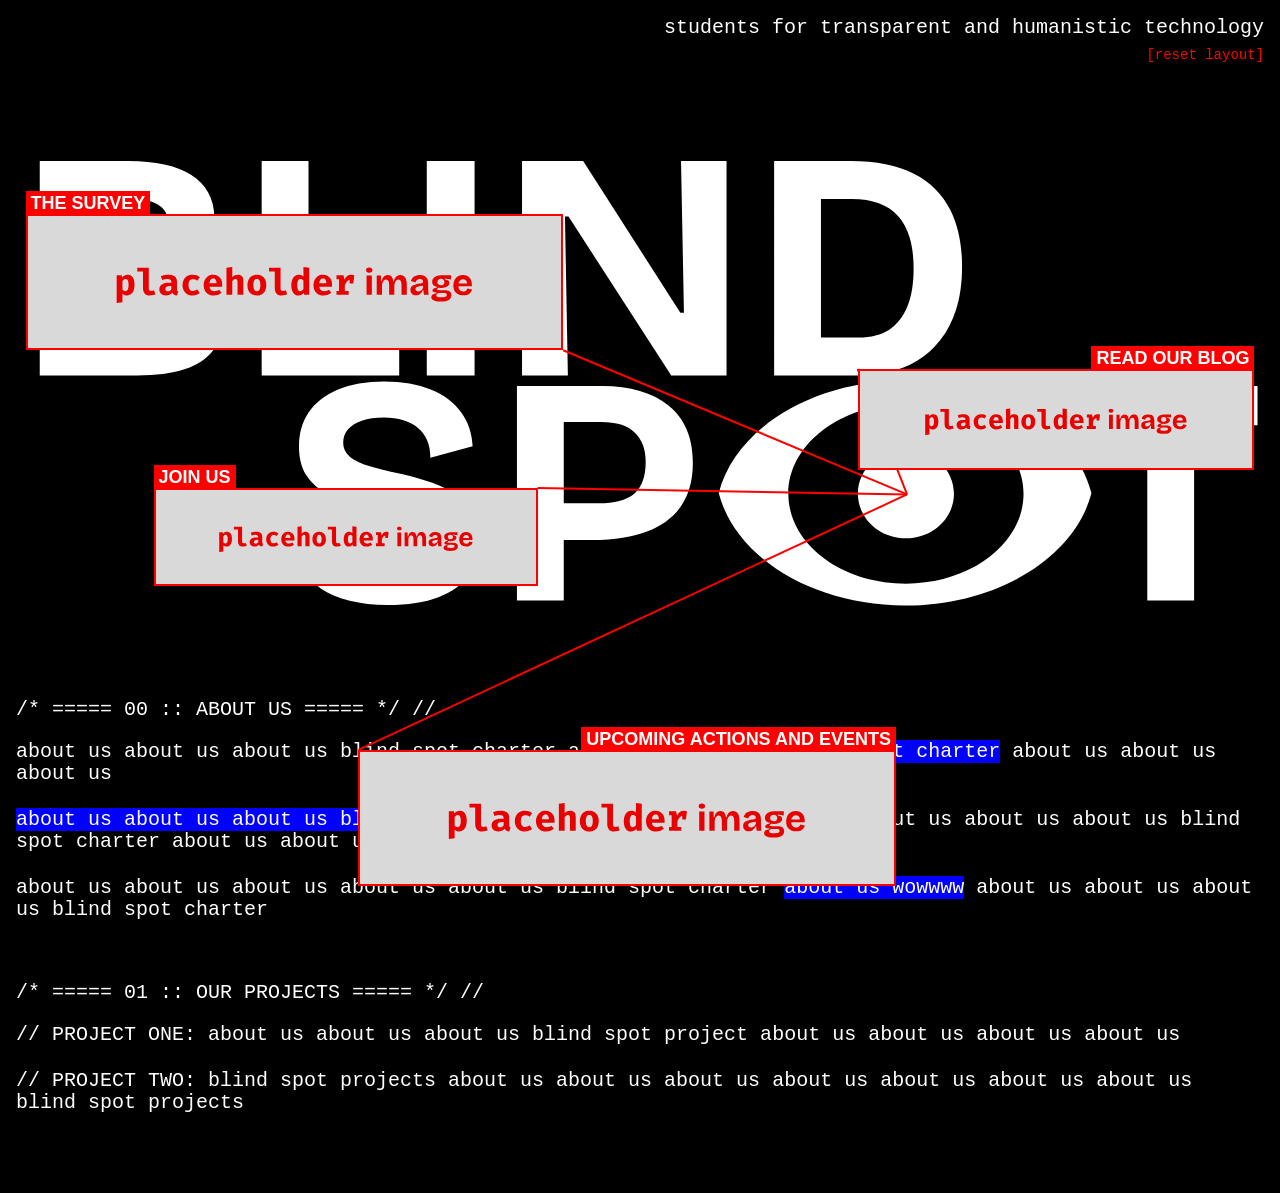
<file: index.html>
<!DOCTYPE html>
<html lang="en">
<head>
    <meta charset="UTF-8">
    <meta name="viewport" content="width=device-width, initial-scale=1.0">

    <title>CU BLINDSPOT</title>
    <link rel="icon" type="image/svg+xml" href="./assets/tab.svg">
    <link rel="stylesheet" href="style.css">
</head>

<body>

    <main id="canvas">
        <nav id="mobile-nav" aria-label="Main navigation">
            <button id="menu-toggle"
                    type="button"
                    aria-label="Toggle navigation menu"
                    aria-expanded="false"
                    aria-controls="nav-links">
                <span></span>
                <span></span>
                <span></span>
            </button>

            <div id="nav-links">
                <a href="index.html" aria-current="page">HOME</a>
                <a href="https://tally.so/r/zEjDAM"
                target="_blank"
                rel="noopener">SURVEY</a>

                <a href="events.html">EVENTS</a>
                <a href="blog.html">BLOG</a>
                <a href="join.html">JOIN US</a>
            </div>

        </nav>


        <p class="tagline">
            students for transparent and humanistic technology
        </p>
        <button id="reset-layout" type="button">
            [reset layout]
        </button>
        <div class="logo-container">
            <img src="assets/logo.svg" alt="Blind Spot" id="logo">
            <div id="eye-anchor"></div>
        </div>
        <section id="about">

            <h2>/* ===== 00 :: ABOUT US ===== */ //</h2>

            <p>
                about us about us about us blind spot charter
                about us about us
                <span class="highlight">blind spot charter</span>
                about us about us about us
            </p>

            <p>
                <span class="highlight">
                    about us about us about us blind spot charter
                    about us we are so cool
                </span>
                about us about us about us blind spot charter
                about us about us about us
            </p>

            <p>
                about us about us about us about us about us blind spot
                charter <span class="highlight">about us wowwww</span>
                about us about us about us blind spot charter
            </p>
        </section>
        <section id="projects">

    <h2>/* ===== 01 :: OUR PROJECTS ===== */ //</h2>

        <article class="project">
            <p>
                <span class="project-title">// PROJECT ONE:</span>
                about us about us about us blind spot project
                about us about us about us about us
            </p>
        </article>

        <article class="project">
            <p>
                <span class="project-title">// PROJECT TWO:</span>
                blind spot projects about us about us about us about us
                about us about us about us blind spot projects
            </p>
        </article>

    </section>

    <svg id="connections" aria-hidden="true">
        <line id="line-survey"></line>
        <line id="line-join"></line>
        <line id="line-blog"></line>
        <line id="line-events"></line>
    </svg>
    <div id="graphics">

        <a class="graphic" id="survey" href="https://tally.so/r/zEjDAM" target="_blank" draggable="false" data-corner="bottom-right">
            <span class="graphic-label">THE SURVEY</span>
            <img src="assets/placeholder.svg" alt="Take our survey">
        </a>

        <a class="graphic" id="join" href="join.html" draggable="false" data-corner="top-right">
            <span class="graphic-label">JOIN US</span>
            <img src="assets/placeholder.svg" alt="Join Blind Spot">
        </a>

        <a class="graphic" id="blog" href="blog.html" draggable="false" data-corner="top-left">
            <span class="graphic-label">READ OUR BLOG</span>
            <img src="assets/placeholder.svg" alt="Read our blog">
        </a>

        <a class="graphic" id="events" href="events.html" draggable="false" data-corner="top-left">
            <span class="graphic-label">
                UPCOMING ACTIONS AND EVENTS
            </span>
            <img src="assets/placeholder.svg" alt="Explore upcoming events">
        </a>
    </div>

    </main>

    <script src="script.js"></script>
    <script src="nav.js"></script>
</body>
</html>
</file>
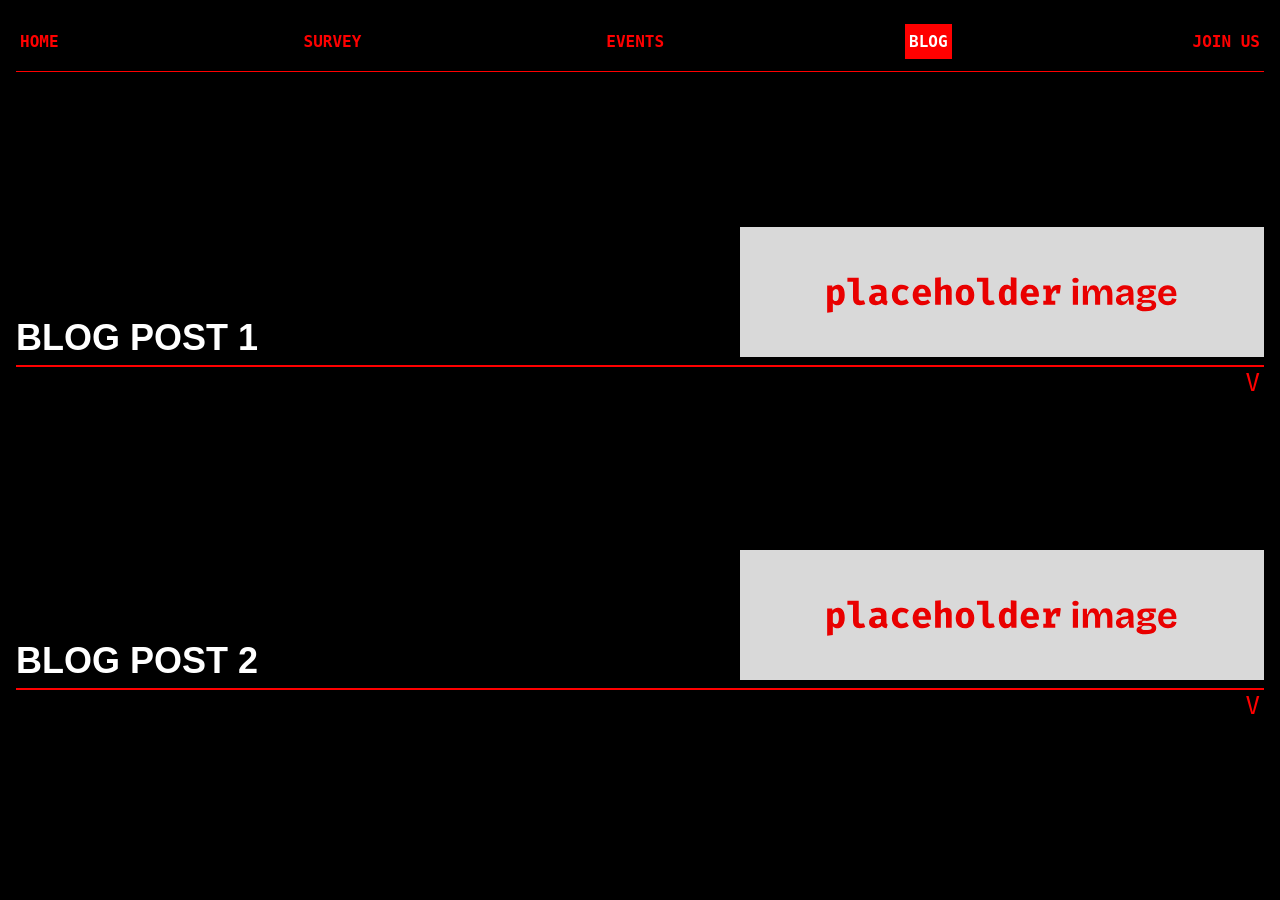
<file: blog.html>
<!DOCTYPE html>
<html lang="en">
<head>
    <meta charset="UTF-8">
    <meta name="viewport" content="width=device-width, initial-scale=1.0">
    <title>Blog</title>
    <link rel="icon" type="image/svg+xml" href="./assets/tab.svg">
    <link rel="stylesheet" href="style.css">
</head>

<body class="subpage">
    <main id="canvas" class="blog-page">
        <nav id="mobile-nav" aria-label="Main navigation">
            <button id="menu-toggle"
                    type="button"
                    aria-label="Toggle navigation menu"
                    aria-expanded="false"
                    aria-controls="nav-links">

                <span></span>
                <span></span>
                <span></span>

            </button>

            <div id="nav-links">

                <a href="index.html">HOME</a>

                <a href="https://tally.so/r/zEjDAM"
                target="_blank"
                rel="noopener">SURVEY</a>

                <a href="events.html">EVENTS</a>

                <a href="blog.html" aria-current="page">BLOG</a>

                <a href="join.html">JOIN US</a>
            </div>
        </nav>

        <div id="blog-list">
            <details class="blog-post">
                <summary class="blog-header">
                    <div class="blog-preview">
                        <span class="blog-title">
                            BLOG POST 1
                        </span>
                        <img class="blog-thumbnail"
                            src="assets/placeholder.svg"
                            alt="Blog post graphic">
                    </div>
                    <div class="blog-divider"></div>
                    <span class="blog-arrow" aria-hidden="true">V</span>
                </summary>
                <div class="blog-content">
                    <p>
                        sdfsdjfklsdjfjsdjflksdf
                    </p>
                    <p>
                       sdflksdjfklsjdljflkjsdkflsd
                    </p>
                </div>
            </details>
            <details class="blog-post">
                <summary class="blog-header">
                    <div class="blog-preview">
                        <span class="blog-title">
                            BLOG POST 2
                        </span>
                        <img class="blog-thumbnail"
                            src="assets/placeholder.svg"
                            alt="Blog post graphic">
                    </div>
                    <div class="blog-divider"></div>
                    <span class="blog-arrow" aria-hidden="true">V</span>
                </summary>
                <div class="blog-content">
                    <p>
                        sdfsdjfklsdjfjsdjflksdf
                    </p>
                    <p>
                       sdflksdjfklsjdljflkjsdkflsd
                    </p>
                </div>
            </details>
        </div>
    </main>
    
    <script src="nav.js"></script>

</body>
</html>
</file>
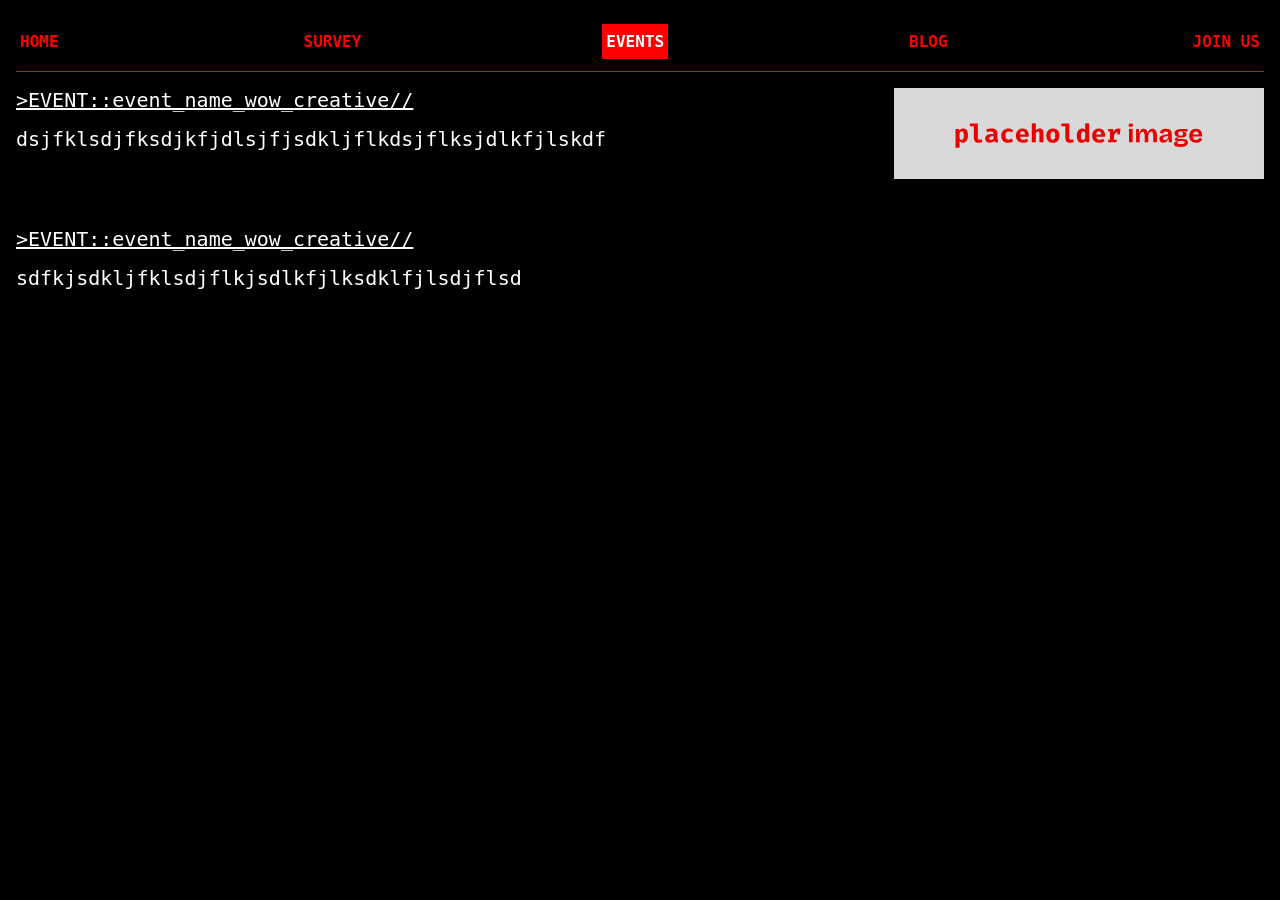
<file: events.html>
<!DOCTYPE html>
<html lang="en">
<head>
    <meta charset="UTF-8">
    <meta name="viewport" content="width=device-width, initial-scale=1.0">

    <title>Events</title>
    <link rel="icon" type="image/svg+xml" href="./assets/tab.svg">
    <link rel="stylesheet" href="style.css">
</head>

<body class="subpage">

    <main id="canvas" class="events-page">

        <nav id="mobile-nav" aria-label="Main navigation">
            <button id="menu-toggle"
                    type="button"
                    aria-label="Toggle navigation menu"
                    aria-expanded="false"
                    aria-controls="nav-links">

                <span></span>
                <span></span>
                <span></span>

            </button>

            <div id="nav-links">

                <a href="index.html">HOME</a>

                <a href="https://tally.so/r/zEjDAM"
                target="_blank"
                rel="noopener">SURVEY</a>

                <a href="events.html" aria-current="page">EVENTS</a>

                <a href="blog.html">BLOG</a>

                <a href="join.html">JOIN US</a>
            </div>
        </nav>

        <div id="events-list">
            <article class="event">
                <div class="event-content">

                    <h2 class="event-title">
                        <a href="event-one.html">
                            &gt;EVENT::event_name_wow_creative//
                        </a>
                    </h2>

                    <p class="event-description">
                        dsjfklsdjfksdjkfjdlsjfjsdkljflkdsjflksjdlkfjlskdf
                    </p>

                </div>

                <img class="event-image"
                    src="assets/placeholder.svg"
                    alt="Graphic for the event">

            </article>

            <article class="event">
                <div class="event-content">

                    <h2 class="event-title">
                        <a href="event-two.html">
                            &gt;EVENT::event_name_wow_creative//
                        </a>
                    </h2>
                    <p class="event-description">
                        sdfkjsdkljfklsdjflkjsdlkfjlksdklfjlsdjflsd
                    </p>
                </div>
            </article>

        </div>

    </main>

    <script src="nav.js"></script>

</body>
</html>
</file>
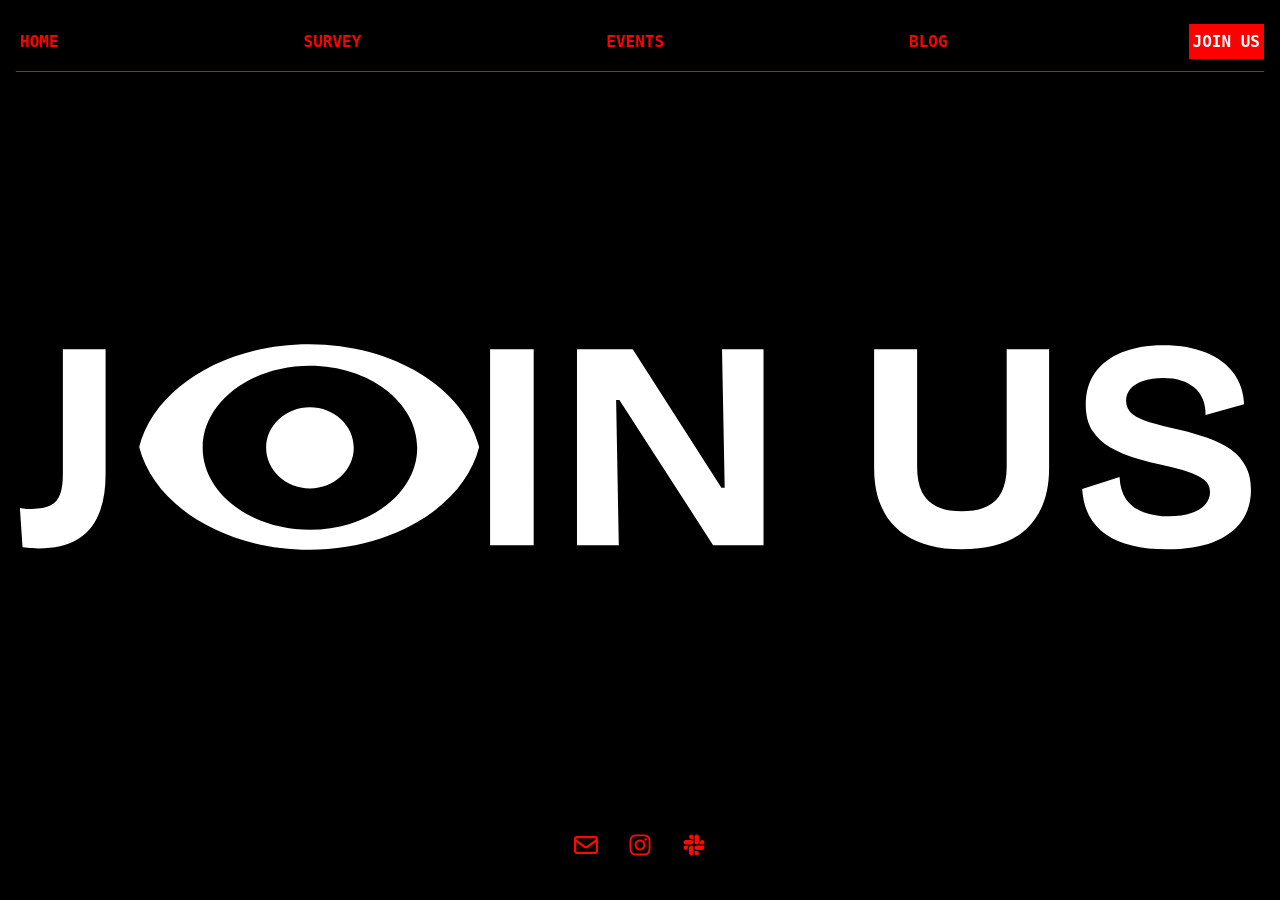
<file: join.html>
<!DOCTYPE html>
<html lang="en">
<head>
    <meta charset="UTF-8">
    <meta name="viewport" content="width=device-width, initial-scale=1.0">
    <title>Join Us</title>
    <link rel="icon" type="image/svg+xml" href="./assets/tab.svg">
    <link rel="stylesheet" href="style.css">
</head>

<body class="subpage">

    <main id="canvas" class="join-page">
        <nav id="mobile-nav" aria-label="Main navigation">
            <button id="menu-toggle"
                    type="button"
                    aria-label="Toggle navigation menu"
                    aria-expanded="false"
                    aria-controls="nav-links">

                <span></span>
                <span></span>
                <span></span>

            </button>

            <div id="nav-links">

                <a href="index.html">HOME</a>

                <a href="https://tally.so/r/zEjDAM"
                target="_blank"
                rel="noopener">SURVEY</a>

                <a href="events.html">EVENTS</a>

                <a href="blog.html">BLOG</a>

                <a href="join.html" aria-current="page">JOIN US</a>
            </div>
        </nav>
        <div class="join-container">
            <a class="join-link" href="https://slack.com/" target="_blank" rel="noopener">
                <img src="assets/join.svg" alt="Join Us" id="join-logo">
            </a>
        </div>

        <div class="footer">
            <a class="email-link" href="mailto:placeholder@email.com" target="_blank" rel="noopener">
                <img src="assets/envelope-regular-full.svg" alt="mail">
            </a>
            <a class="insta-link" href="https://www.instagram.com/cublindspot" target="_blank" rel="noopener">
                <img src="assets/instagram-brands-solid-full.svg" alt="instagram">
            </a>      
            <a class="slack-link" href="https://slack.com" target="_blank" rel="noopener">
                <img src="assets/slack-brands-solid-full.svg" alt="slack">
            </a>
        </div>
    </main>

    <script src="nav.js"></script>

</body>
</html>
</file>
<file: style.css>
:root {
    --background: #000000;
    --text: #ffffff;
    --accent: #ff0000;
    --highlight: #0000ff;

    --body-font: monospace;
    --body-size: 20px;
}

* {
    box-sizing: border-box;
}

body {
    margin: 0;
    background-color: var(--background);
    color: var(--text);
    font-family: var(--body-font);
}

#canvas {
    position: relative;
    width: 100%;
    min-height: 100vh;
    padding: 16px;
}

.tagline {
    margin: 0;
    text-align: right;
    font-size: 20px;
    position: relative;
    z-index: 20;
}

.logo-container {
    position: relative;
    width: 100%;
    margin-top: 10px;
    margin-bottom: 10px;
}

#logo {
    display: block;
    width: 100%;
    height: auto;
}

#eye-anchor {
    position: absolute;
    left: 71.4%;
    top: 68.5%;

    width: 12px;
    height: 12px;

    background-color: transparent;
    pointer-events: none;
    border-radius: 50%;

    transform: translate(-50%, -50%);
}

section {
    position: relative;
    margin-bottom: 60px;
}

section h2 {
    font-size: 20px;
    font-weight: normal;
    margin: 0 0 20px 0;
}

section p {
    font-size: 20px;
    line-height: 1.1;
    margin: 0 0 24px 0;
}

.highlight {
    background-color: var(--highlight);
    color: var(--text);
}

::selection {
    background-color: var(--highlight);
    color: var(--text);
}

a {
    color: inherit;
}

#graphics {
    position: absolute;
    inset: 0;
    z-index: 10;
    pointer-events: none;
}

.graphic {
    position: absolute;
    display: block;

    border: 2px solid var(--accent);

    color: var(--text);
    text-decoration: none;

    pointer-events: auto;
    cursor: grab;
    user-select: none;
    touch-action: none;
}

.graphic:active {
    cursor: grabbing;
}

.graphic img {
    -webkit-user-drag: none;
}

.graphic img {
    display: block;
    width: 100%;
    height: auto;
}

.graphic-label {
    position: absolute;
    bottom: 100%;
    left: -2px;

    background-color: var(--accent);
    color: white;

    padding: 2px 5px;

    font-family: Arial, sans-serif;
    font-size: 18px;
    font-weight: bold;

    white-space: nowrap;
}

#survey {
    top: 18%;
    left: 2%;
    width: 42%;
}

#join {
    top: 41%;
    left: 12%;
    width: 30%;
}

#blog {
    top: 31%;
    right: 2%;
    width: 31%;
}

#events {
    top: 63%;
    left: 28%;
    width: 42%;
}

#blog .graphic-label,
#events .graphic-label {
    left: auto;
    right: -2px;
}

#connections {
    position: absolute;
    inset: 0;

    width: 100%;
    height: 100%;

    z-index: 5;
    pointer-events: none;
    overflow: visible;
}

#connections line {
    stroke: var(--accent);
    stroke-width: 2px;
}

#reset-layout {
    display: block;
    margin: 8px 0 0 auto;

    position: relative;
    z-index: 20;

    background: none;
    border: none;
    padding: 0;

    color: var(--accent);
    font-family: var(--body-font);
    font-size: 14px;

    cursor: pointer;
}

#reset-layout:hover {
    color: var(--text);
    background-color: var(--accent);
}

/* EVENTS PAGE */

#events-list {
    display: flex;
    flex-direction: column;
    gap: 48px;
}

.event {
    display: grid;
    grid-template-columns: minmax(0, 7fr) minmax(0, 3fr);
    gap: 16px;
    align-items: start;
}

.event-title {
    font-family: var(--body-font);
    font-size: var(--body-size);
    font-weight: normal;

    margin: 0 0 16px 0;
    overflow-wrap: anywhere;
}

.event-title a {
    color: var(--text);
    text-decoration: underline;
}

.event-title a:hover,
.event-title a:focus-visible {
    color: var(--accent);
}

.event-description {
    font-family: var(--body-font);
    font-size: var(--body-size);

    text-align: justify;
    line-height: 1.1;

    margin: 0;
}

.event-image {
    display: block;
    width: 100%;
    height: auto;
    object-fit: contain;
}

/* JOIN PAGE */
.join-page {
    min-height: 100dvh;
    display: flex;
    flex-direction: column;
}

.join-container {
    flex: 1;
    display: flex;
    align-items: center;
    justify-content: center;

    width: 100%;
    margin: 0;
}

.join-link {
    display: block;
    width: 100%;
    text-decoration: none;
    color: inherit;
    cursor: pointer;
}

#join-logo {
    display: block;
    width: 100%;
    height: auto;
}

/* BLOG PAGE */
#blog-list {
    display: flex;
    flex-direction: column;
    gap: 16px;
}

.blog-header {
    display: block;
    list-style: none;
    cursor: pointer;
}

.blog-header::-webkit-details-marker {
    display: none;
}

.blog-preview {
    display: flex;
    justify-content: space-between;
    align-items: flex-end;
    gap: 24px;
}

.blog-title {
    flex: 1;

    font-family: Arial, sans-serif;
    font-size: clamp(18px, 3vw, 36px);
    font-weight: bold;
    line-height: 1.05;

    text-transform: uppercase;
    text-align: justify;
    overflow-wrap: anywhere;
}

.blog-thumbnail {
    display: block;

    width: auto;
    height: clamp(120px, 21vw, 300px);
    max-width: 42%;

    object-fit: contain;
    object-position: right bottom;
}

.blog-divider {
    width: 100%;
    height: 2px;
    background-color: var(--accent);
    margin-top: 8px;
}

.blog-arrow {
    display: block;
    width: max-content;
    margin: 4px 4px 0 auto;

    color: var(--accent);
    font-family: var(--body-font);
    font-size: 24px;
    line-height: 1;
}

.blog-post[open] .blog-arrow {
    transform: rotate(180deg);
}

.blog-header:hover .blog-title {
    color: var(--accent);
}

.blog-header:focus-visible {
    outline: 1px dashed var(--accent);
    outline-offset: 4px;
}

@media (prefers-reduced-motion: reduce) {
    .blog-arrow {
        transition: none;
    }
}

.blog-content {
    padding: 12px 0 24px;
}

.blog-content p {
    font-family: var(--body-font);
    font-size: var(--body-size);
    line-height: 1.2;

    text-align: justify;
    margin: 0 0 20px;
}

/* FOOTER */
.footer {
    display: flex;
    justify-content: center;
    align-items: center;
    gap: 24px;

    width: 100%;
    padding: 24px 0;
    margin-top: auto;

    position: relative;
    z-index: 20;
}

.footer img {
    display: block;
    width: 30px;
    height: 30px;
    cursor: pointer;

    filter: brightness(0) saturate(100%) invert(14%)
            sepia(100%) saturate(7499%) hue-rotate(0deg);
}


/* Responsiveness */
#mobile-nav {
    display: none;

    padding: 8px 0 12px;
    margin-bottom: 16px;

    border-bottom: 1px solid var(--accent);
}

/* Always show navigation on subpages */
.subpage #mobile-nav {
    display: block;
}

#menu-toggle {
    display: none;
}

#nav-links {
    display: flex;
    justify-content: space-between;
    align-items: center;
    gap: 16px;
}

#nav-links a {
    color: var(--accent);
    font-family: var(--body-font);
    font-size: 16px;
    font-weight: bold;
    text-decoration: none;
    padding: 8px 4px;
}

#nav-links a:hover,
#nav-links a:focus-visible,
#nav-links a[aria-current="page"] {
    background-color: var(--accent);
    color: var(--text);
}

#menu-toggle span {
    transition: transform 0.2s ease,
                opacity 0.2s ease;
}

#mobile-nav.open #menu-toggle span:nth-child(1) {
    transform: translateY(7px) rotate(45deg);
}

#mobile-nav.open #menu-toggle span:nth-child(2) {
    opacity: 0;
}

#mobile-nav.open #menu-toggle span:nth-child(3) {
    transform: translateY(-7px) rotate(-45deg);
}

@media (prefers-reduced-motion: reduce) {
    #menu-toggle span {
        transition: none;
    }
}

/* TABLET */
@media (max-width: 1024px) {

    #graphics,
    #connections,
    #reset-layout {
        display: none;
    }

    #mobile-nav {
        display: block;
    }

    .logo-container {
        margin-top: 24px;
        margin-bottom: 24px;
    }
}

/* MOBILE */

@media (max-width: 600px) {

    #mobile-nav {
        position: relative;
        padding: 8px 0;
        margin-bottom: 12px;
    }

    #menu-toggle {
        display: flex;
        flex-direction: column;
        justify-content: center;
        align-items: center;
        gap: 5px;

        width: 44px;
        height: 44px;
        margin-left: auto;

        background: transparent;
        border: none;
        padding: 8px;

        cursor: pointer;
    }

    #menu-toggle span {
        display: block;
        width: 26px;
        height: 2px;

        background-color: var(--accent);
    }

    #nav-links {
        display: none;
    }

    #mobile-nav.open #nav-links {
        display: flex;
        flex-direction: column;
        align-items: stretch;
        gap: 0;
    }

    #nav-links a {
        font-size: 14px;
        padding: 14px 8px;
        border-top: 1px solid var(--accent);
    }

    .tagline {
        font-size: 12px;
    }

    section h2 {
        font-size: 14px;
    }

    section p {
        font-size: 14px;
        line-height: 1.3;
    }
}

/* EVENTS — TABLET */

@media (max-width: 1024px) {

    .event {
        grid-template-columns: minmax(0, 65fr)
                               minmax(0, 35fr);
        gap: 12px;
    }

    #events-list {
        gap: 40px;
    }
}

/* EVENTS — MOBILE */

@media (max-width: 600px) {

    .event {
        grid-template-columns: 1fr;
        gap: 16px;
    }

    .event-title {
        font-size: 16px;
    }

    .event-description {
        font-size: 14px;
        line-height: 1.4;
        text-align: left;
    }

    #events-list {
        gap: 40px;
    }

    .event-image {
        width: 100%;
    }
}
</file>
